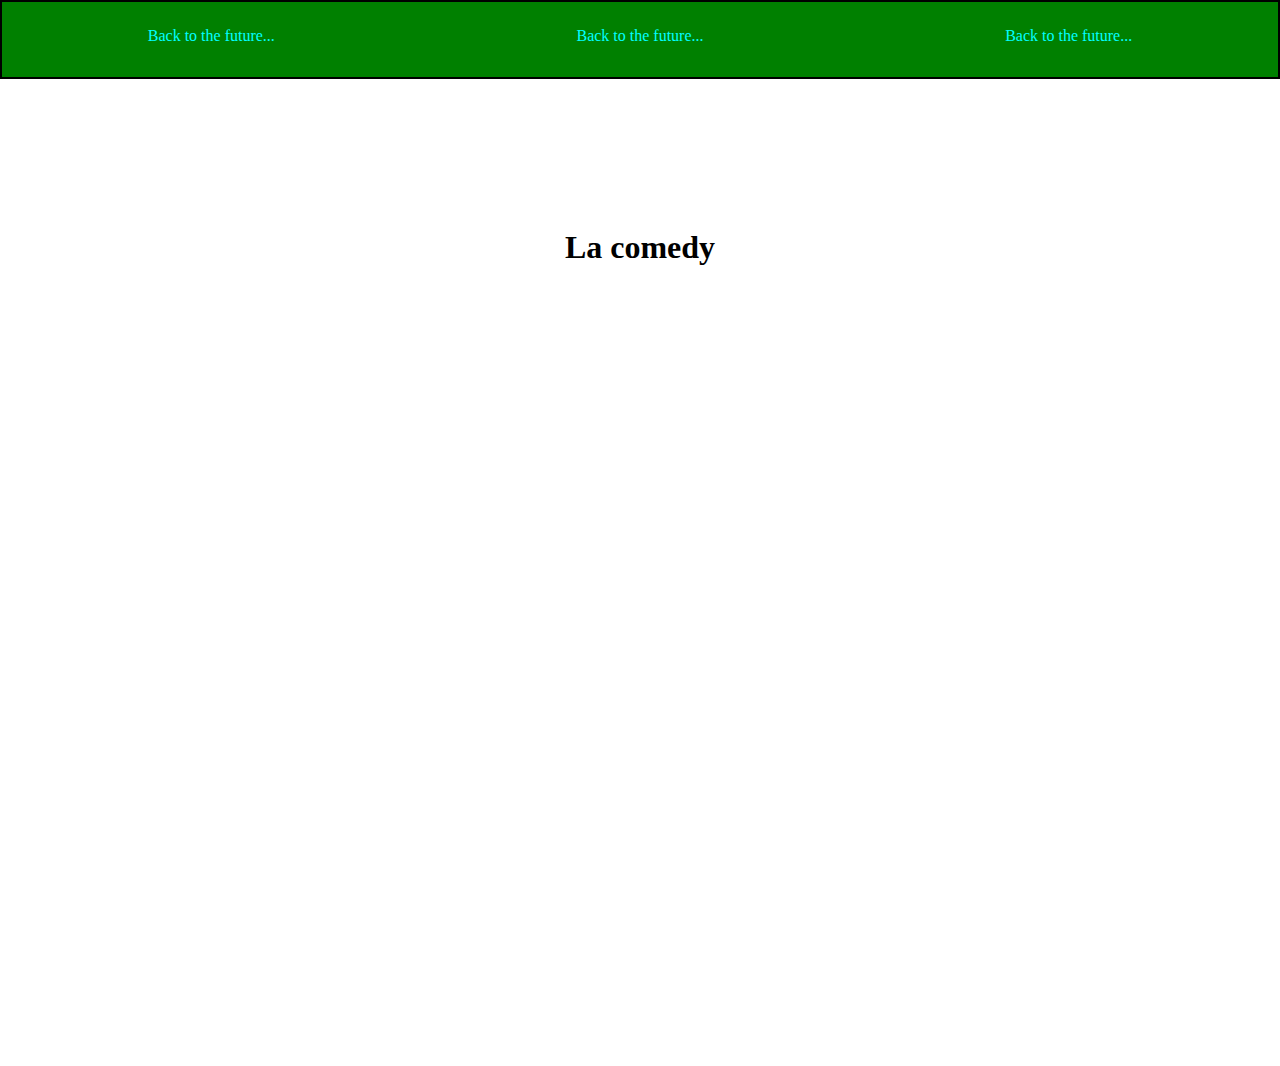
<file: dimonPokemon/index.html>
<!DOCTYPE html>
<html lang="en">
  <head>
    <meta charset="UTF-8" />
    <meta http-equiv="X-UA-Compatible" content="IE=edge" />
    <meta name="viewport" content="width=device-width, initial-scale=1.0" />
    <title>Document</title>
    <link rel="stylesheet" href="./style.css" />
    <link rel="shortcut icon" href="../dimonPokemon/img/icon/favicon.ico" type="image/x-icon">
  </head>
  <body>
    <section class="dimon-c-block">
      <header class="dimon-c-block__header">
        <nav class="dimon-c-block__navigation">
          <ul class="dimon-c-block__navigation-list">
            <li class="dimon-e-block__navigation-item">
              <a href="../index.html">Back to the future...</a>
            </li>
            <li class="dimon-e-block__navigation-item">
              <a href="../index.html">Back to the future...</a>
            </li>
            <li class="dimon-e-block__navigation-item">
              <a href="../index.html">Back to the future...</a>
            </li>
          </ul>
        </nav>
        <div class="dimon-c-content">
          <div class="dimon-c-content__wrapper">
            <h1>La comedy</h1>
            <iframe
              class="dimon-e-youtube-video"
              src="https://www.youtube.com/embed/tT-InL3bzRU"
              title="YouTube video player"
              frameborder="0"
              allow="accelerometer; autoplay; clipboard-write; encrypted-media; gyroscope; picture-in-picture"
              allowfullscreen
            ></iframe>
          </div>
        </div>
      </header>
    </section>
    <footer></footer>
  </body>
</html>
</file>
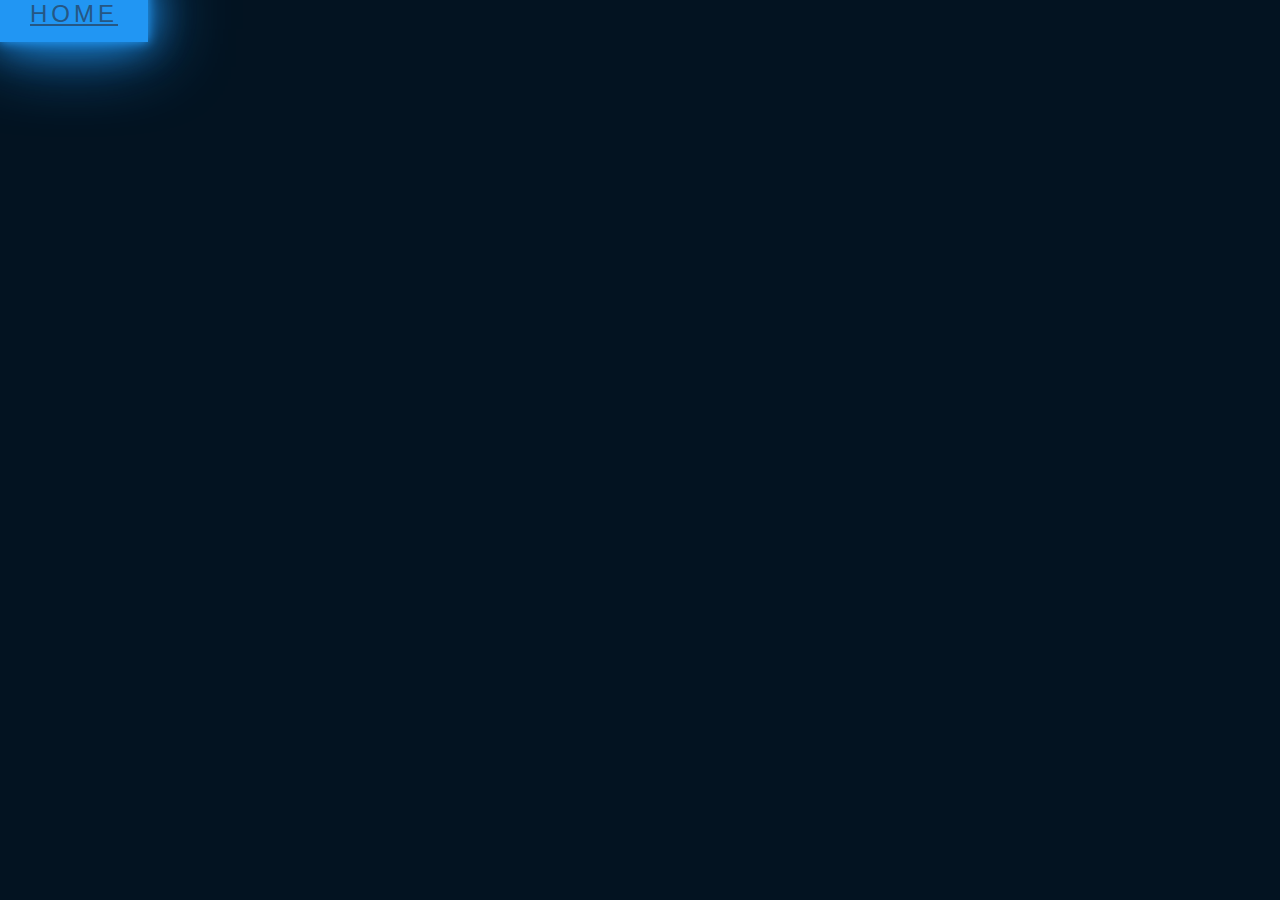
<file: trit/trit-page.html>
<!DOCTYPE html>
<html lang="en">
  <head>
    <meta charset="UTF-8" />
    <meta http-equiv="X-UA-Compatible" content="IE=edge" />
    <meta name="viewport" content="width=device-width, initial-scale=1.0" />
    <!-- bootstrap CSS-->
    <link
      href="https://cdn.jsdelivr.net/npm/bootstrap@5.1.0/dist/css/bootstrap.min.css"
      rel="stylesheet"
      integrity="sha384-KyZXEAg3QhqLMpG8r+8fhAXLRk2vvoC2f3B09zVXn8CA5QIVfZOJ3BCsw2P0p/We"
      crossorigin="anonymous"
    />
    <!-- main style -->
    <link rel="stylesheet" href="./trit-style.css" />
    <!-- favicon -->
    <link rel="shortcut icon" href="./favicon.ico">
    <title>Fire</title>
  </head>
  <body class="d-flex justify-content-center align-items-center vh-100 p-0 m-0">
    <div class="l-common">
      <a class="d-inline-block position-relative text-uppercase text-decoration-none fw-bold" href="../index.html">
        <span class="d-block position-absolute"></span>
        <span class="d-block position-absolute"></span>
        <span class="d-block position-absolute"></span>
        <span class="d-block position-absolute"></span>
        HOME
      </a>
    </div>
    <!-- /.l-common -->
  </body>
</html>
</file>
<file: dimonPokemon/style.css>
* {
  padding: 0;
  margin: 0;
  box-sizing: border-box;
}

.dimon-c-block__navigation {
  width: 100%;
  cursor: pointer;
  min-height: 50px;
  border: 2px solid black;
  background-color: green;
}
.dimon-c-block__navigation-list {
  min-height: 50px;
  display: flex;
  min-width: 30%;
  gap: 10px;
  justify-content: center;
  text-align: center;
  align-items: center;
}
.dimon-e-block__navigation-item {
  min-height: 50px;
  flex-basis: 35%;
  list-style: none;
}
.dimon-e-block__navigation-item > a {
  text-decoration: none;
  display: block;
  min-height: 50px;
  margin-top: 25px;
  color: cyan;
  transition: cubic-bezier(0.075, 0.82, 0.165, 1);
}
.dimon-e-block__navigation-item:hover {
  background-color: blueviolet;
}
.dimon-c-content {
  width: 60%;
  min-height: 600px;
  margin: 150px auto;
}
.dimon-c-content__wrapper {
  width: 100%;
  height: 100%;
  display: flex;
  flex-direction: column;
  justify-content: center;
  text-align: center;
  gap: 50px;
}
.dimon-e-youtube-video {
  width: 100%;
  min-height: 600px;
}
</file>
<file: trit/trit-style.css>
* {
  box-sizing: border-box;
  padding: 0;
  margin: 0;
}

body {
  font-family: 'Segoe UI', Tahoma, Verdana, sans-serif;
  background: #031321;
}

a {
  letter-spacing: 4px;
  padding: 15px 30px;
  color: #2196f3;
  overflow: hidden;
  transition: all 1s ease 1.5s;
  font-size: 24px;
}

a:hover {
  box-shadow: 0 0 10px #2196f3, 0 0 40px #2196f3, 0 0 80px #2196f3;
  background: #2196f3;
  color: #255784; 
}

a span:nth-child(1) {
  background: linear-gradient(90deg,transparent,#2196f3);
  left: -100%;
  width: 100%;
  height: 2px;
  top: 0;
  transition: all 1s ease;
}

a:hover span:nth-child(1) {
  left: 100%;
}

a span:nth-child(2) {
  background: linear-gradient(180deg,transparent,#2196f3);
  height: 100%;
  top: -100%;
  width: 2px;
  right: 0;
  transition: all 1s ease 0.4s;
}

a:hover span:nth-child(2) {
  top: 100%;
}

a span:nth-child(3) {
  background: linear-gradient(270deg,transparent,#2196f3);
  right: -100%;
  width: 100%;
  height: 2px;
  bottom: 0;
  transition: all 1s ease 0.6s;
}

a:hover span:nth-child(3) {
  right: 100%;
}

a span:nth-child(4) {
  background: linear-gradient(360deg,transparent,#2196f3);
  bottom: -100%;
  height: 100%;
  width: 2px;
  left: 0;
  transition: all 1s ease 0.8s;
}

a:hover span:nth-child(4) {
  bottom: 100%;
}
</file>
